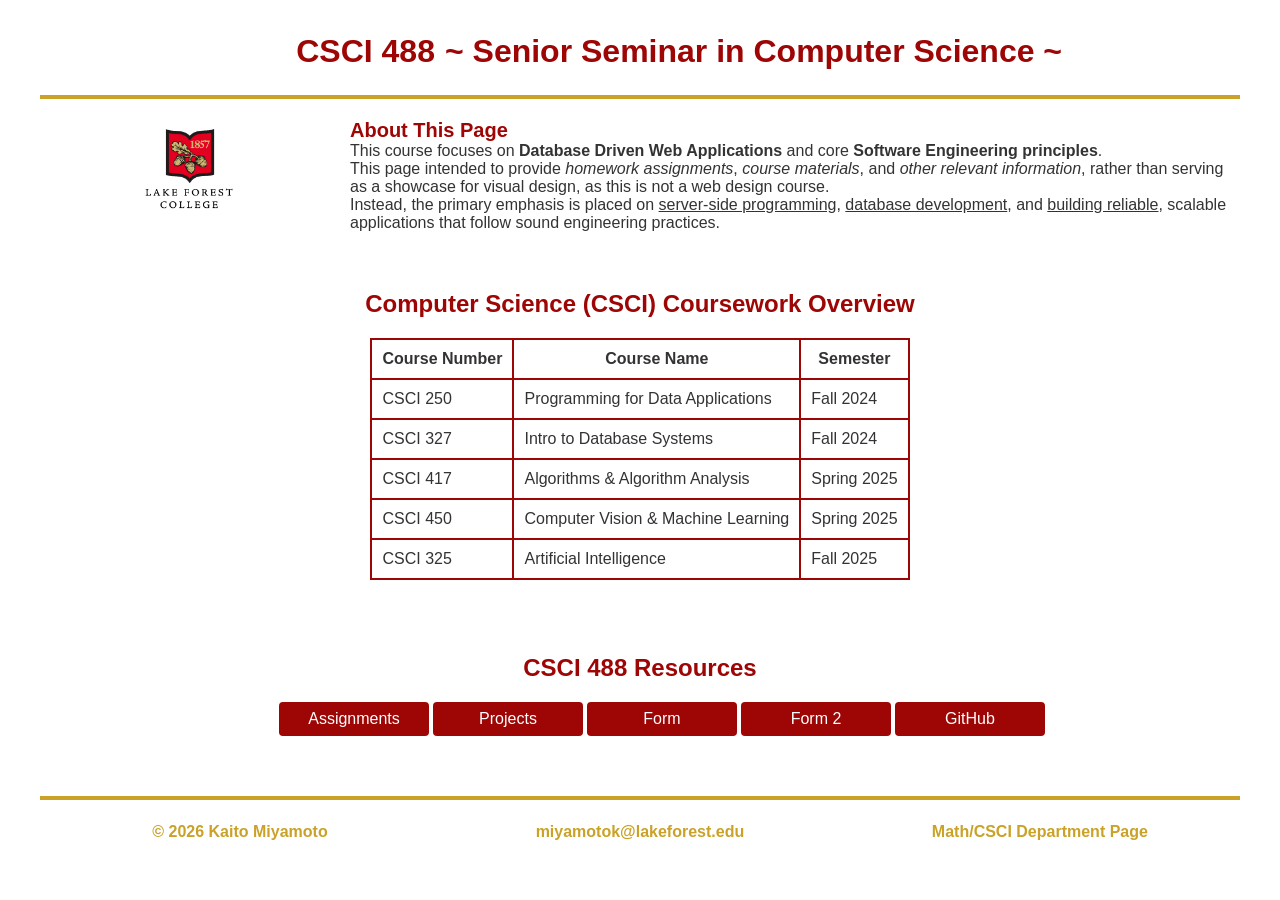
<file: index.html>
<!DOCTYPE html>
<html>

<head>
  <title>CSCI 488 - Senior Seminar in Computer Science</title>
  <meta charset="UTF-8">
  <meta name="viewport" content="width=device-width, initial-scale=1.0">
  <meta name="description" content="Course webpage for CSCI 488, featuring course information and assignments.">
  <meta name="keywords" content="CSCI 488, computer science, software engineering, web apps, programming">
  <link href="css/responsive_columns_framework.css" rel="stylesheet" type="text/css">
  <link href="css/style.css" rel="stylesheet" type="text/css">
</head>

<body>
  <!-- 1st row -->
  <div class="row">
    <div class="col l4 m12 title">
      <h1>CSCI 488</h1>
    </div>
    <div class="col l8 m12 subtitle">
      <h1>~ Senior Seminar in Computer Science ~</h1>
    </div>
  </div>
  <hr class="row">
  <!-- 2nd row -->
  <div class="row">
    <div class="col l3 m12 logo">
      <a href="https://www.lakeforest.edu/" target="_blank">
        <img src="images/lfc_logo.png" alt="LFC Logo" width="100" height="100">
      </a>
    </div>
    <div class="col l9 m12 about">
      <span>About This Page</span>
      <br>
      This course focuses on <b>Database Driven Web Applications</b> and core
      <b>Software Engineering principles</b>.<br> This page intended to provide
      <i>homework assignments</i>, <i>course materials</i>, and
      <i>other relevant information</i>, rather than serving as a showcase for
      visual design, as this is not a web design course.<br> Instead, the primary
      emphasis is placed on <u>server-side programming</u>,
      <u>database development</u>, and <u>building reliable</u>,
      scalable applications that follow sound engineering practices.
    </div>
  </div>
  <br>
  <!-- 3rd row -->
  <div class="row">
    <h2>Computer Science (CSCI) Coursework Overview</h2>
    <div class="table-container">
      <table>
        <tr>
          <th>Course Number</th>
          <th>Course Name</th>
          <th>Semester</th>
        </tr>
        <tr>
          <td>CSCI 250</td>
          <td>Programming for Data Applications</td>
          <td>Fall 2024</td>
        </tr>
        <tr>
          <td>CSCI 327</td>
          <td>Intro to Database Systems</td>
          <td>Fall 2024</td>
        </tr>
        <tr>
          <td>CSCI 417</td>
          <td>Algorithms & Algorithm Analysis</td>
          <td>Spring 2025</td>
        </tr>
        <tr>
          <td>CSCI 450</td>
          <td>Computer Vision & Machine Learning</td>
          <td>Spring 2025</td>
        </tr>
        <tr>
          <td>CSCI 325</td>
          <td>Artificial Intelligence</td>
          <td>Fall 2025</td>
        </tr>
      </table>
    </div>
  </div>
  <br><br><br>
  <!-- 4th row -->
  <div class="row">
    <h2>CSCI 488 Resources</h2>
    <ul class="navbar">
      <li><a href="#">Assignments</a></li>
      <li><a href="#">Projects</a></li>
      <li><a href="form/form.html" target="_blank">Form</a></li>
      <li><a href="form/form2.html" target="_blank">Form 2</a></li>
      <li><a href="https://github.com/kaito1105/software_engineering_for_web_apps" target="_blank">GitHub</a></li>
      <!-- <li><a href="https://www.linkedin.com/in/kaito-miyamoto/" target="_blank">LinkedIn</a></li> -->
      <!-- <li><a href="files/Kaito_Miyamoto_Resume.pdf" target="_blank">Resume</a></li> -->
    </ul>
  </div>
  <br><br>
  <!-- 5th row -->
  <div class="row">
    <hr>
    <div class="col l4 m12 footer-container">
      <h4>&copy 2026 Kaito Miyamoto</h4>
    </div>
    <div class="col l4 m12 footer-container">
      <h4>miyamotok@lakeforest.edu</h4>
    </div>
    <div class="col l4 m12 footer-container">
      <a href="https://www.lakeforest.edu/academics/programs/math/" target="_blank">
        <h4>Math/CSCI Department Page</h4>
      </a>
    </div>
  </div>
</body>

</html>
</file>
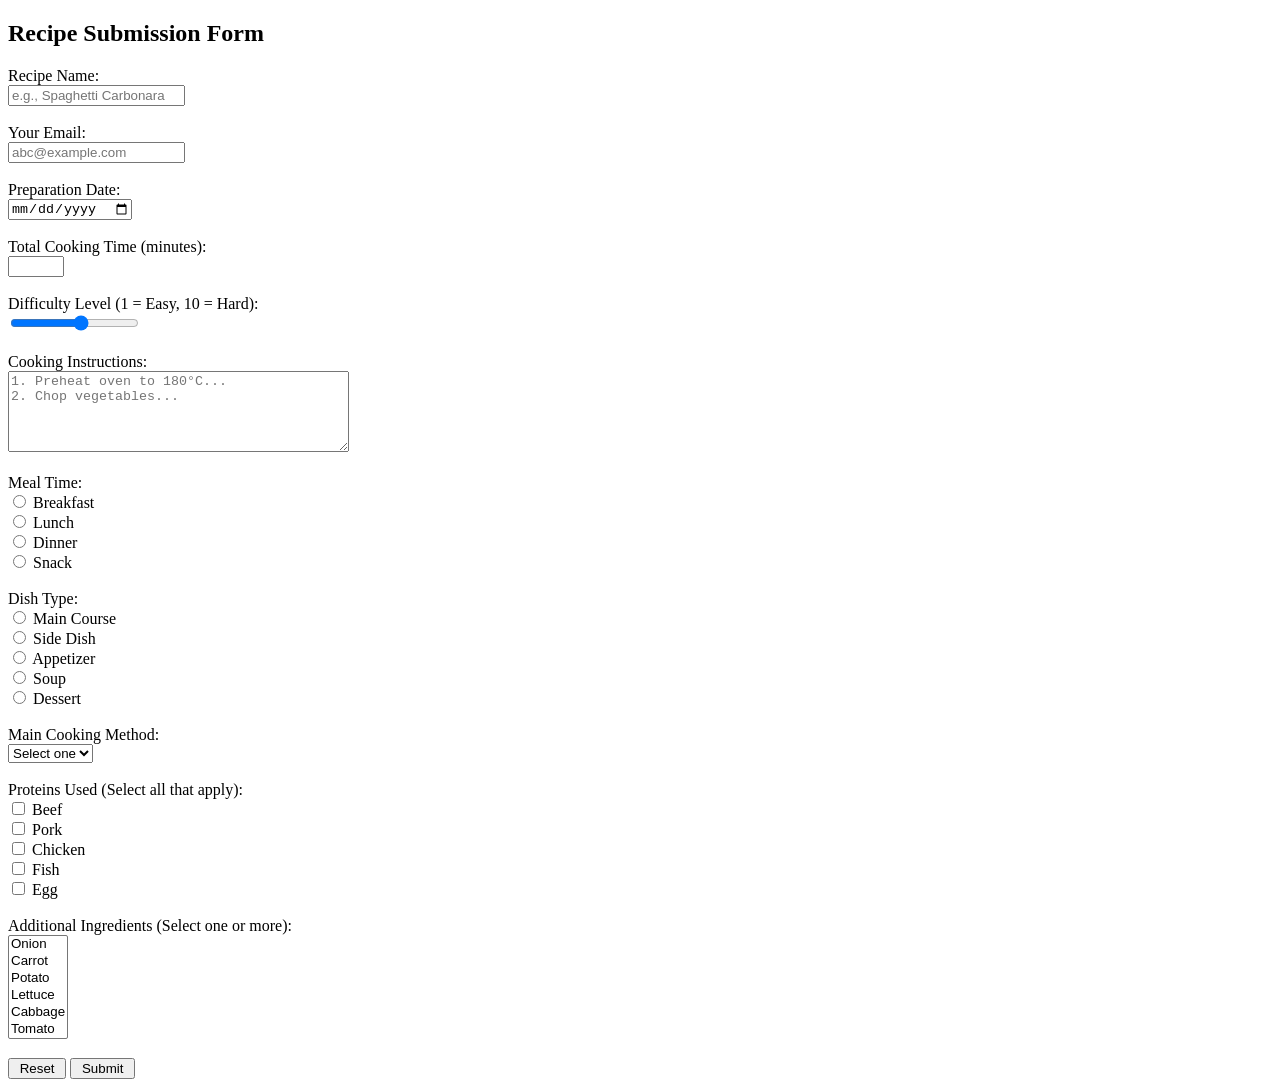
<file: form/form.html>
<!DOCTYPE html>
<html lang="en">

<head>
  <meta charset="UTF-8">
  <title>Recipe Submission Form</title>
</head>

<body>
  <h2>Recipe Submission Form</h2>

  <form name="form" action="echo.php" method="POST">
    <label for="recipe">Recipe Name:</label><br>
    <input type="text" id="recipe" name="recipe" 
           placeholder="e.g., Spaghetti Carbonara" required>
    <br><br>

    <label for="email">Your Email:</label><br>
    <input type="email" id="email" name="email" placeholder="abc@example.com" required>
    <br><br>

    <label for="date">Preparation Date:</label><br>
    <input type="date" id="date" name="preparation_date" required>
    <br><br>

    <label for="time">Total Cooking Time (minutes):</label><br>
    <input type="number" id="time" name="time" min="1" max="600" required>
    <br><br>

    <label for="difficulty">Difficulty Level (1 = Easy, 10 = Hard):</label><br>
    <input type="range" id="difficulty" name="difficulty" min="1" max="10" required>
    <br><br>

    <label for="instructions">Cooking Instructions:</label><br>
    <textarea id="instructions" name="instructions" rows="5" cols="40"
              placeholder="1. Preheat oven to 180°C...&#10;2. Chop vegetables..." 
              required></textarea>
    <br><br>

    Meal Time:<br>
    <input type="radio" id="breakfast" name="meal_time" value="breakfast" required>
    <label for="breakfast">Breakfast</label><br>

    <input type="radio" id="lunch" name="meal_time" value="lunch" required>
    <label for="lunch">Lunch</label><br>

    <input type="radio" id="dinner" name="meal_time" value="dinner" required>
    <label for="dinner">Dinner</label><br>

    <input type="radio" id="snack" name="meal_time" value="snack" required>
    <label for="snack">Snack</label>
    <br><br>

    Dish Type:<br>
    <input type="radio" id="main_course" name="dish_type" value="main" required>
    <label for="main_course">Main Course</label><br>

    <input type="radio" id="side_dish" name="dish_type" value="side" required>
    <label for="side_dish">Side Dish</label><br>

    <input type="radio" id="appetizer" name="dish_type" value="appetizer" required>
    <label for="appetizer">Appetizer</label><br>

    <input type="radio" id="soup" name="dish_type" value="soup" required>
    <label for="soup">Soup</label><br>

    <input type="radio" id="dessert" name="dish_type" value="dessert" required>
    <label for="dessert">Dessert</label>
    <br><br>

    <label for="method">Main Cooking Method:</label><br>
    <select id="method" name="method" required>
      <option value="">Select one</option>
      <option value="boiling">Boiling</option>
      <option value="baking">Baking</option>
      <option value="frying">Frying</option>
      <option value="steaming">Steaming</option>
      <option value="grilling">Grilling</option>
    </select>
    <br><br>

    Proteins Used (Select all that apply):<br>
    <input type="checkbox" id="beef" name="proteins" value="beef">
    <label for="beef">Beef</label><br>

    <input type="checkbox" id="pork" name="proteins" value="pork">
    <label for="pork">Pork</label><br>

    <input type="checkbox" id="chicken" name="proteins" value="chicken">
    <label for="chicken">Chicken</label><br>

    <input type="checkbox" id="fish" name="proteins" value="fish">
    <label for="fish">Fish</label><br>

    <input type="checkbox" id="egg" name="proteins" value="egg">
    <label for="egg">Egg</label>
    <br><br>

    <label for="ingredients">Additional Ingredients (Select one or more):</label><br>
    <select id="ingredients" name="ingredients[]" multiple size="6" required>
      <option value="onion">Onion</option>
      <option value="carrot">Carrot</option>
      <option value="potato">Potato</option>
      <option value="lettuce">Lettuce</option>
      <option value="cabbage">Cabbage</option>
      <option value="tomato">Tomato</option>
    </select>
    <br><br>

    <input type="hidden" name="recipe_id" value="1234">

    <input type="reset" value=" Reset ">
    <input type="submit" value=" Submit ">
  </form>

</body>

</html>
</file>
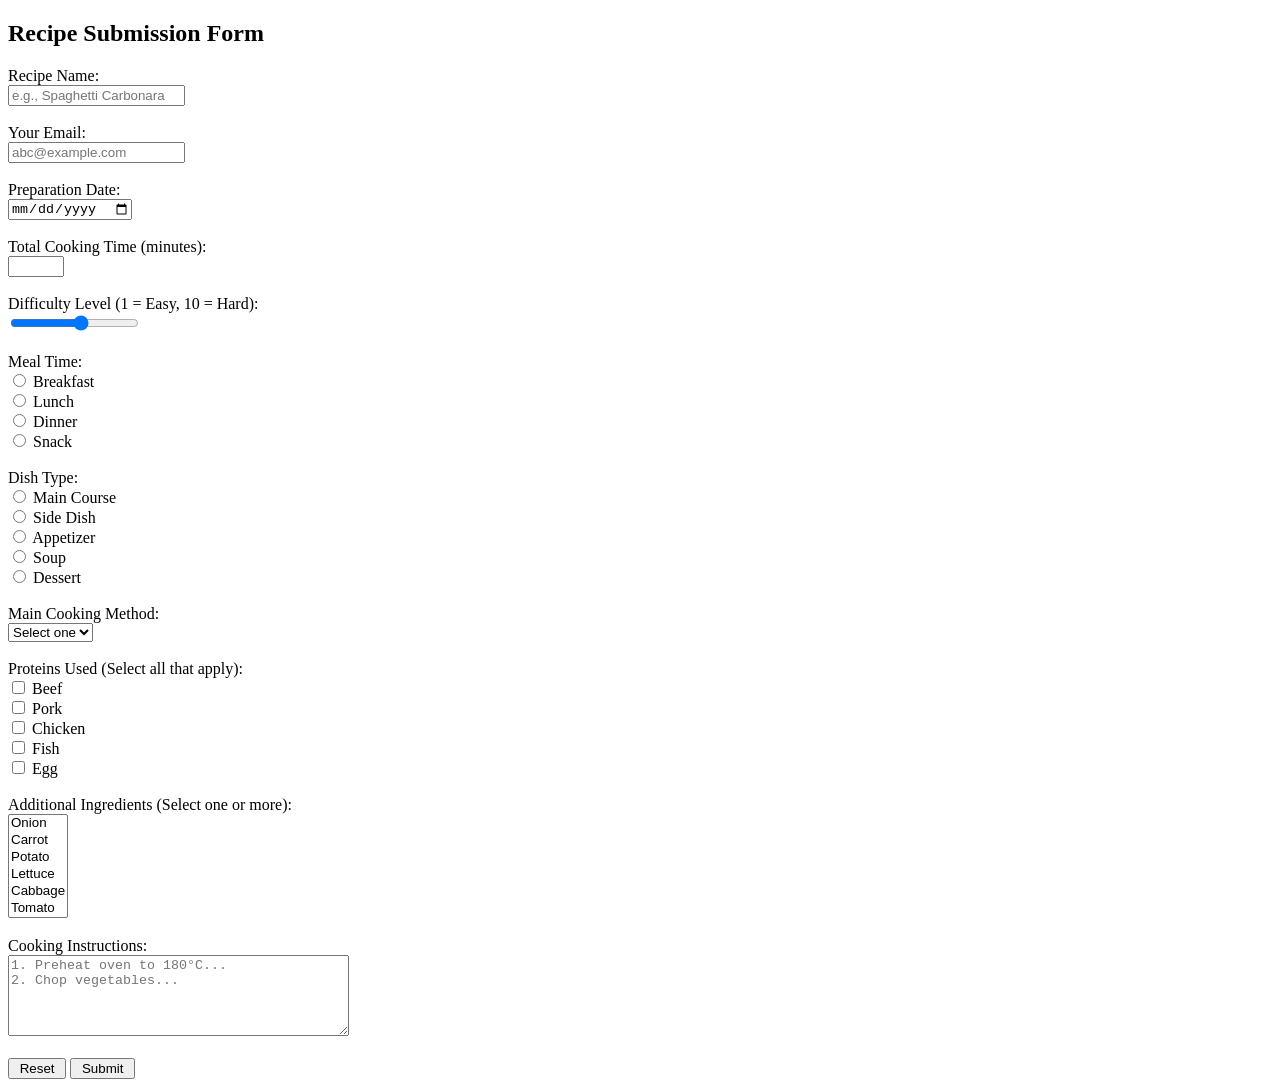
<file: form/form2.html>
<!DOCTYPE html>
<html lang="en">

<head>
  <meta charset="UTF-8">
  <title>Recipe Submission Form</title>
</head>

<body>
  <h2>Recipe Submission Form</h2>

  <form name="form" action="../form_summary.php" method="GET">
    <label for="recipe">Recipe Name:</label><br>
    <input type="text" id="recipe" name="recipe" 
           placeholder="e.g., Spaghetti Carbonara" required>
    <br><br>

    <label for="email">Your Email:</label><br>
    <input type="email" id="email" name="email" placeholder="abc@example.com" required>
    <br><br>

    <label for="date">Preparation Date:</label><br>
    <input type="date" id="date" name="preparation_date" required>
    <br><br>

    <label for="time">Total Cooking Time (minutes):</label><br>
    <input type="number" id="time" name="time" min="1" max="600" required>
    <br><br>

    <label for="difficulty">Difficulty Level (1 = Easy, 10 = Hard):</label><br>
    <input type="range" id="difficulty" name="difficulty" min="1" max="10" required>
    <br><br>

    Meal Time:<br>
    <input type="radio" id="breakfast" name="meal_time" value="breakfast" required>
    <label for="breakfast">Breakfast</label><br>

    <input type="radio" id="lunch" name="meal_time" value="lunch" required>
    <label for="lunch">Lunch</label><br>

    <input type="radio" id="dinner" name="meal_time" value="dinner" required>
    <label for="dinner">Dinner</label><br>

    <input type="radio" id="snack" name="meal_time" value="snack" required>
    <label for="snack">Snack</label>
    <br><br>

    Dish Type:<br>
    <input type="radio" id="main_course" name="dish_type" value="main" required>
    <label for="main_course">Main Course</label><br>

    <input type="radio" id="side_dish" name="dish_type" value="side" required>
    <label for="side_dish">Side Dish</label><br>

    <input type="radio" id="appetizer" name="dish_type" value="appetizer" required>
    <label for="appetizer">Appetizer</label><br>

    <input type="radio" id="soup" name="dish_type" value="soup" required>
    <label for="soup">Soup</label><br>

    <input type="radio" id="dessert" name="dish_type" value="dessert" required>
    <label for="dessert">Dessert</label>
    <br><br>

    <label for="method">Main Cooking Method:</label><br>
    <select id="method" name="method" required>
      <option value="">Select one</option>
      <option value="boiling">Boiling</option>
      <option value="baking">Baking</option>
      <option value="frying">Frying</option>
      <option value="steaming">Steaming</option>
      <option value="grilling">Grilling</option>
    </select>
    <br><br>

    Proteins Used (Select all that apply):<br>
    <input type="checkbox" id="beef" name="proteins[]" value="beef">
    <label for="beef">Beef</label><br>

    <input type="checkbox" id="pork" name="proteins[]" value="pork">
    <label for="pork">Pork</label><br>

    <input type="checkbox" id="chicken" name="proteins[]" value="chicken">
    <label for="chicken">Chicken</label><br>

    <input type="checkbox" id="fish" name="proteins[]" value="fish">
    <label for="fish">Fish</label><br>

    <input type="checkbox" id="egg" name="proteins[]" value="egg">
    <label for="egg">Egg</label>
    <br><br>

    <label for="ingredients">Additional Ingredients (Select one or more):</label><br>
    <select id="ingredients" name="ingredients[]" multiple size="6" required>
      <option value="onion">Onion</option>
      <option value="carrot">Carrot</option>
      <option value="potato">Potato</option>
      <option value="lettuce">Lettuce</option>
      <option value="cabbage">Cabbage</option>
      <option value="tomato">Tomato</option>
    </select>
    <br><br>

    <label for="instructions">Cooking Instructions:</label><br>
    <textarea id="instructions" name="instructions" rows="5" cols="40"
              placeholder="1. Preheat oven to 180°C...&#10;2. Chop vegetables..." 
              required></textarea>
    <br><br>

    <input type="hidden" name="recipe_id" value="1234">

    <input type="reset" value=" Reset ">
    <input type="submit" value=" Submit ">
  </form>

</body>

</html>
</file>
<file: css/style.css>
/******************** Styles for All Device Sizes ********************/
/*
Styles outside the media queries apply across all breakpoints unless 
over-ridden inside one of the media queries
*/
body {
  color: #333333;
  background-color: #ffffff;
  font-family: "Inter", "Roboto", Arial, sans-serif;
}

h1 {
  color: #9e0505;
  display: inline;
  padding: 0px 5px;
}

h2 {
  text-align: center;
  color: #9e0505;
}

hr {
  border: 2px solid;
  border-color: #C9A227;
}

.logo {
  display: flex;
  justify-content: center;
}

.about {
  margin: 10px 0px;
}

.about span {
  font-weight: bold;
  font-size: 20px;
  color: #9e0505;
}

.table-container {
  display: flex;
  justify-content: center;
  align-items: center;
}

table,
td,
th {
  border: 2px solid;
  border-color: #9e0505;
}

table {
  border-collapse: collapse;
}

th,
td {
  padding: 10px;
}

.footer-container {
  margin: 5px 0px;
  text-align: center;
}

h4 {
  color: #C9A227;
  display: inline;
}

.footer-container a {
  display: block;
  text-decoration: none;
}

.footer-container a:hover {
  color: #C9A227;
  text-decoration: underline;
}

/******************** Nav Bar Styles ********************/
ul.navbar {
  list-style-type: none;
  display: flex;
  justify-content: center;
  align-items: center;
}

ul.navbar li {
  float: left;
  margin: 0px 0px 0px 4px;
  width: 150px;
  min-width: 100px;
  text-align: center;
}

ul.navbar a {
  display: block;
  text-decoration: none;
  color: #ffffff;
  background-color: #9e0505;
  padding: 8px;
  border-radius: 4px;
}

ul.navbar a:hover {
  background-color: #C9A227;
}

/******************** Styles for Phones ONLY ********************/
@media only screen and (max-width: 599px) {
  .title, .subtitle {
    text-align: center;
  }
}

/******************** Styles for Tablets or Larger ********************/
@media only screen and (min-width: 600px) {
  .title, .subtitle {
    text-align: center;
    margin: 0px;
    padding: 0px;
  }
  .title {
    margin-top: 20px;
  }
  .subtitle {
    margin-bottom: 25px;
  }
}

/******************** Styles for Desktop and other Wide Screens ONLY ********************/
@media only screen and (min-width: 768px) {
  .title {
  text-align: right;
  margin: 25px 0px;
}

.subtitle {
  text-align: left;
  margin: 25px 0px;
}
}
</file>
<file: css/responsive_columns_framework.css>
/*
  YOU DO NOT NEED TO ALTER THIS STYLESHEET.

  It's a very minimal CSS framework for responsive columns using a 12-column grid system.
  Common CSS frameworks such as Bootstrap and W3.css, which are also a single-file external stylesheets,
  have similar column classes but also offer far more user interface functionality.

  Originally, all responsive frameworks used floated blocks to create columns.
  W3.css still does (as of Early 2026), but some frameworks are starting to use other CSS techniues
  for columns such as CSS Flexbox or Grid Containers.

*/


/******************** Styles for All Device Sizes ********************/
* { box-sizing: border-box;} /* Civilized width calculations for all HTML elements. */


/* rows will max at 1200px wide on big screens, but 100% wide on screens smaller than 1200px wide */
.row {
  max-width: 1200px;
  margin: 0px auto 0px auto; /* centers row panels */
}

/* Nifty hack to clear the float after any row */
.row::after {
  content: "";
  clear: both;
  display: table;
}

/* Standard Column Block - Floated*/
.col {
  float: left;
  padding: 10px;
}


/******************** Styles for Phones ONLY ********************/
@media only screen and (max-width: 599px) {
  /*
    Don't need anything here for the columns since div blocks are 100% width by default.
    So all column panels will automatically stack on top of each other for phones.
  */

}

/******************** Styles for Tablets or Larger ********************/
@media only screen and (min-width: 600px) {
  .col.m1  {width: 8.33%;}
  .col.m2  {width: 16.66%;}
  .col.m3  {width: 25%;}
  .col.m4  {width: 33.33%;}
  .col.m5  {width: 41.66%;}
  .col.m6  {width: 50%;}
  .col.m7  {width: 58.33%;}
  .col.m8  {width: 66.66%;}
  .col.m9  {width: 75%;}
  .col.m10 {width: 83.33%;}
  .col.m11 {width: 91.66%;}
  .col.m12 {width: 100%;}
}

/******************** Styles for Desktop and other Wide Screens ONLY ********************/
@media only screen and (min-width: 768px) {
  .col.l1  {width: 8.33%;}
  .col.l2  {width: 16.66%;}
  .col.l3  {width: 25%;}
  .col.l4  {width: 33.33%;}
  .col.l5  {width: 41.66%;}
  .col.l6  {width: 50%;}
  .col.l7  {width: 58.33%;}
  .col.l8  {width: 66.66%;}
  .col.l9  {width: 75%;}
  .col.l10 {width: 83.33%;}
  .col.l11 {width: 91.66%;}
  .col.l12 {width: 100%;}
}
</file>
